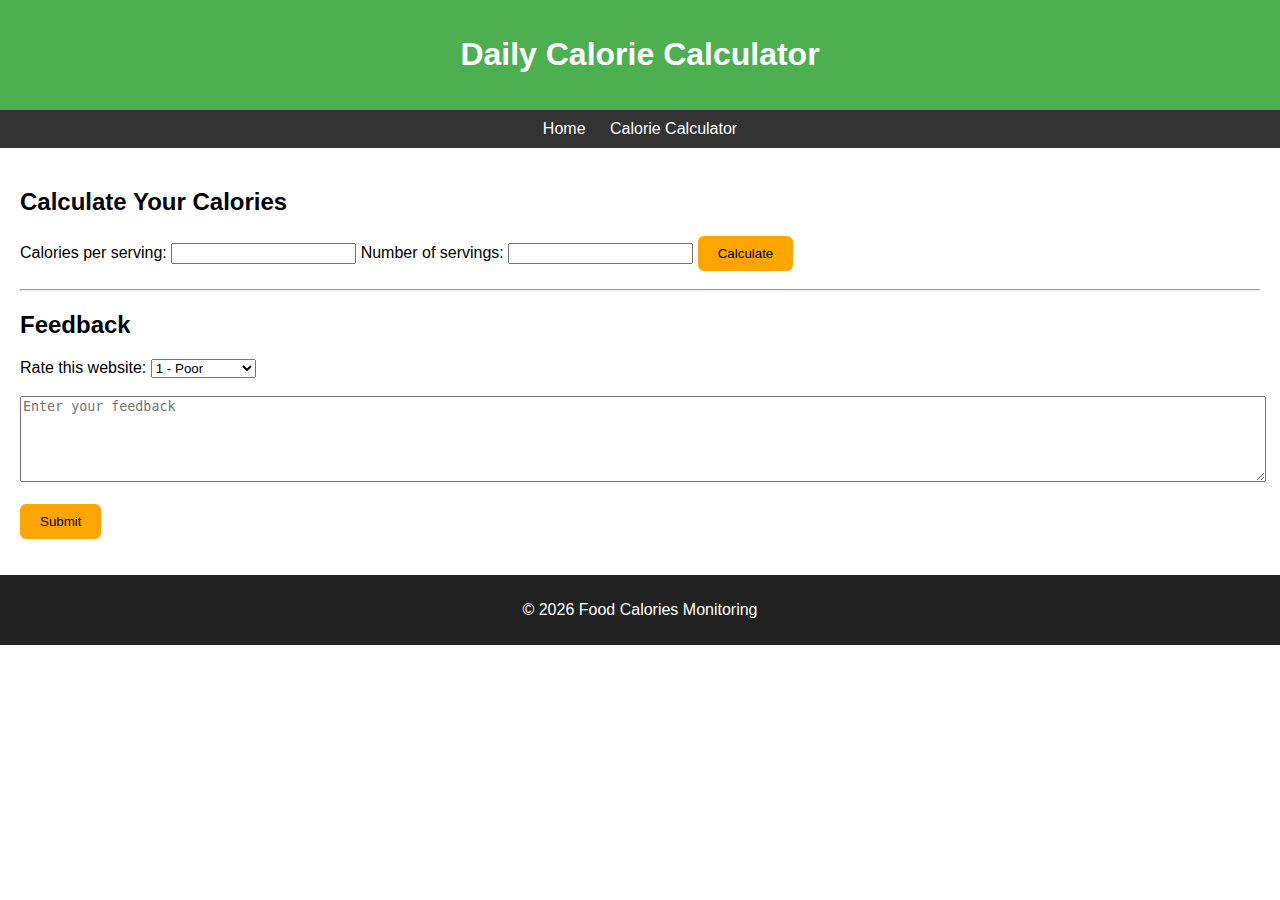
<file: calculator.html>
<!DOCTYPE html>
<html lang="en">
<head>
    <meta charset="UTF-8">
    <title>Calorie Calculator</title>
    <link rel="stylesheet" href="style.css">
</head>
<body>

<header>
    <h1>Daily Calorie Calculator</h1>
</header>

<nav>
    <a href="index.html">Home</a>
    <a href="calculator.html">Calorie Calculator</a>
</nav>

<section class="content">
    <h2>Calculate Your Calories</h2>

    <label>Calories per serving:</label>
    <input type="number" id="calories">

    <label>Number of servings:</label>
    <input type="number" id="servings">

    <button onclick="calculateCalories()">Calculate</button>

    <h3 id="result"></h3>

    <hr>

    <h2>Feedback</h2>
    <label>Rate this website:</label>
    <select id="rating">
        <option value="1">1 - Poor</option>
        <option value="2">2 - Fair</option>
        <option value="3">3 - Good</option>
        <option value="4">4 - Very Good</option>
        <option value="5">5 - Excellent</option>
    </select>

    <br><br>

    <textarea id="feedback" placeholder="Enter your feedback"></textarea>
    <br><br>
    <button onclick="submitFeedback()">Submit</button>

    <p id="message"></p>
</section>

<footer>
    <p>© 2026 Food Calories Monitoring</p>
</footer>

<script src="script.js"></script>
</body>
</html>
</file>
<file: style.css>
/* General Styles */
body {
    margin: 0;
    font-family: Arial, sans-serif;
}

header {
    background-color: #4CAF50;
    color: white;
    padding: 15px;
    text-align: center;
}

.logo img {
    width: 80px;
}

nav {
    background-color: #333;
    text-align: center;
    padding: 10px;
}

nav a {
    color: white;
    margin: 10px;
    text-decoration: none;
}

nav a:hover {
    text-decoration: underline;
}

.banner img {
    width: 100%;
}

.content {
    padding: 20px;
}

table {
    width: 100%;
    border-collapse: collapse;
}

table, th, td {
    border: 1px solid black;
    padding: 10px;
    text-align: center;
}

button {
    padding: 10px 20px;
    background-color: orange;
    border: none;
    cursor: pointer;
    border-radius: 6px;
}

button:hover {
    background-color: #ff9900;
}

textarea {
    width: 100%;
    height: 80px;
}

footer {
    background-color: #222;
    color: white;
    text-align: center;
    padding: 10px;
}

/* Responsive for Mobile */
@media screen and (max-width: 768px) {
    nav a {
        display: block;
        margin: 5px 0;
    }

    table, th, td {
        font-size: 14px;
    }

    button {
        width: 100%;
        margin-top: 10px;
    }
}
</file>
